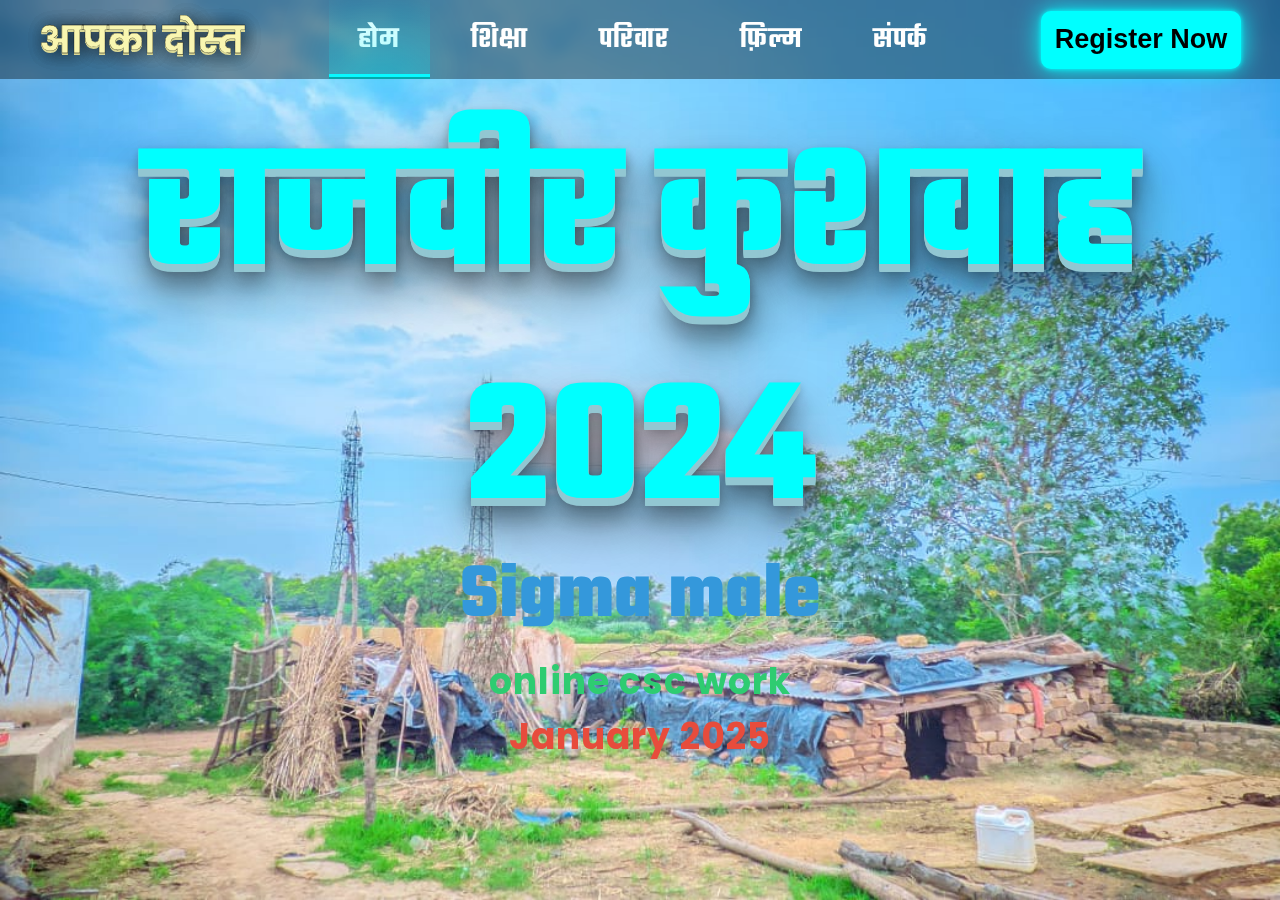
<file: index.html>
<!DOCTYPE html>
<html lang="en">


<meta http-equiv="content-type" content="text/html;charset=UTF-8" /><!-- /Added by HTTrack -->
<head>
    <meta charset="UTF-8">
    <meta name="viewport" content="width=device-width, initial-scale=1.0">
    <link rel="icon" href="imgs/raju.png" type="image/x-icon">
    <link rel="stylesheet" href="style.css">
    <link rel="stylesheet" href="flipclock.html">
    <title>राजवीर कुशवाह 2k24</title>
    <script src="../kit.fontawesome.com/bb5440d141.js" crossorigin="anonymous"></script>
</head>

<body>
    <nav id="navbar" class="nav-bar">
        <div class="logo">
            <h1 class="logo-glow">
                आपका दोस्त</h1>
            <i id="toggle1" class="fa-solid fa-bars fa-2xl"></i>
            <i id="toggle2" class="fa-solid fa-xmark fa-2xl"></i>
        </div>

        <div class="dropdown-menu">
            <a href="#home">
                <li>Home</li>
            </a>
            <a href="#about">
                <li>About</li>
            </a>
            <a href="#events">
                <li>Events</li>
            </a>
            <a href="#rules">
                <li>Rules</li>
            </a>
            <a href="#contact">
                <li>contact</li>
            </a>
            <!-- <a href="Scientica24.pdf" download="Scientica-2024.pdf">
                <li>Brochure</li>
            </a> -->
        </div>

        <ul class="nav-ul">
            <li><a href="#home">होम</a></li>
            <li><a href="#about">शिक्षा </a></li>
            <li><a href="#events">परिवार</a></li>
            <li><a href="#rules">फ़िल्म</a></li>
            <li><a href="#contact">संपर्क</a></li>
            <!-- <li><a href="Scientica24.pdf" download="Scientica-2024.pdf">Brochure</a></li> -->
            <div id="marker"></div>
            <script>
                let marker = document.querySelector('#marker');
                let item = document.querySelectorAll('nav li');

                window.onload = function () {
                    let marker = document.querySelector('#marker');
                    let homeItem = document.querySelector('li a[href="#home"]');

                    if (homeItem) {
                        marker.style.left = homeItem.offsetLeft + 'px';
                        marker.style.width = homeItem.offsetWidth + 'px';
                    }
                }

                function indicator(e) {
                    marker.style.left = e.offsetLeft + 'px';
                    marker.style.width = e.offsetWidth + 'px';
                }

                item.forEach(link => {
                    link.addEventListener('click', (e) => {
                        indicator(e.target);
                    });
                });
            </script>
        </ul>
        <div class="reg-now">
            <button onclick="redirectToRegistration()" class="neon-button" type="button">Register Now</button>
        </div>
    </nav>
    <div id="pg" class="page-group">
        <div id="home" class="home">
            <div class="home-text">
                <h1>राजवीर कुशवाह 2024</h1>
                <h3 style="color: #3498db;"><strong>Sigma male</strong></h3>
                <p style="color: #2ecc71;"><strong>online csc work</strong><br>
                <strong style="color: #e74c3c;">January 2025</strong>
                </p>
                
                <div class="reg-now">
                    <button onclick="redirectToRegistration()" class="neon-button" type="button">Register Now</button>
                </div>
            </div>
        </div>
        <div id="about" class="about">
            <div class="about-cont">

                <h1 class="neon-fire">शिक्षा</h1>
                <p>कुलहोली गाँव, सबलगढ़ तहसील, मुरैना जिला, मध्य प्रदेश राज्य, भारत में स्थित है। यह चंबल संभाग का हिस्सा है। यह जिला मुख्यालय मुरैना से 66 किलोमीटर पश्चिम की ओर स्थित है। सबलगढ़ से 10 किलोमीटर दूर है। राज्य की राजधानी भोपाल से 392 किलोमीटर दूर है।

कुलहोली का पिन कोड 476229 है और इसका डाकघर सबलगढ़ है।

कुलहोली के पास के गाँवों में उचाड (4 किलोमीटर), पहाड़ी (4 किलोमीटर), पेसन कलां (5 किलोमीटर), सेमई (5 किलोमीटर) और किशोरगढ़ (5 किलोमीटर) शामिल हैं। कुलहोली के पूर्व में कैलारस तहसील और पहाड़गढ़ तहसील, दक्षिण में विजयपुर तहसील, और पूर्व में जौरा तहसील है।

सबलगढ़, कैलारस, मुरैना और ग्वालियर कुलहोली के निकटवर्ती शहर हैं।</p>
                <br><br>
                <h1 class="neon-fire">मेरे बारे में</h1>
                <p>मेरा नाम राजवीर है।में ने अपनी शिक्षा कुल्होली से की हे,यह के स्कूल बहुत ही उच्च स्तर की शिक्षा देते हू ।एवं आप सभी के उज्वल भविष्य की कामना करता हूं।</p>
            </div>
        </div>
        <div id="events" class="events">
            <div class="box-main">
                <h1></h1>
                <div class="box-cont it">
                    <div class="box">
                        <div class="img-box">
                            <img src="imgs/evnts/ev1.jpeg">
                        </div>
                        <div class="evnt-name">
                            <p>राजवीर कुशवाह </p>
                            
                            <button onclick="displaytoggle('e1')" class="btn">अधिक जानें</button>
                        </div>
                    </div>
                    <div class="box">
                        <div class="img-box">
                            <img src="imgs/evnts/eva2.jpeg">
                        </div>
                        <div class="evnt-name">
                            <p>गजेंद्र कुशवाह</p>
                           
                            <button onclick="displaytoggle('e2')" class="btn">अधिक जानें</button>
                        </div>
                    </div>
                    
                </div>
                
               
                
            </div>
        </div>
        <!--
        <div class="std-cord">
            <div class="std-box">
                <h1>Student Conveners</h1>

                <div class="std-cont">
                    <div class="b1">
                        <div class="std">
                            <img src="/imgs/head1.png">
                            <a href="tel:+918861930329">
                                <h4>Mr. Karthik C Malsekar<br>
                                    +91 8861930329
                                </h4>
                            </a>
                        </div>
                        <div class="std">
                            
                            <a href="tel:+916361965792">
                                <h4>Ms. Swathi Naik<br>
                                    +91 6361965792
                                </h4>
                            </a>
                            <img src="/imgs/head2.png">
                        </div>
                    </div>

                    <div class="b2">
                        <div class="std">
                            <img src="/imgs/head2.png">
                            <a href="tel:+919544087237">
                                <h4>Ms. Deeptika<br>
                                    +91 9544087237
                                </h4>
                            </a>
                        </div>
                        <div class="std">  
                            <a href="tel:+917411007685">
                                <h4>Mr. V Venkatesh<br>
                                    +91 7411007685
                                </h4>
                            </a>
                            <img src="/imgs/head1.png">
                        </div>
                        <div class="std">
                            <img src="/imgs/head2.png">
                            <a href="tel:+918867143835">
                                <h4>Ms. Manasvi Kharvi<br>
                                    +91 8867143835
                                </h4>
                            </a>
                        </div>
                    </div>
                </div>
            </div>
        </div>
        -->
        <div id="rules" class="rules">
            <div class="rules-container">
                <div class="ribbon-box">
                    <div class="ribbon">
                        <h1>पसंद फिल्में</h1>
                    </div>
                </div>
                <div class="rules-grp">
                    <ul>
                        <ul>
    <li>सिंघम (Singham)</li>
    <li>धड़कन (Dhadkan)</li>
    <li>एक था टाइगर (Ek Tha Tiger)</li>
    <li>वॉर (War)</li>
    <li>बैंग बैंग (Bang Bang)</li>
    <li>हेरा फेरी (Hera Pheri)</li>
    <li>कबीर सिंह (Kabir Singh)</li>
    <li>रॉकी हैंडसम (Rocky Handsome)</li>
    <li>सूर्यवंशी (Sooryavanshi)</li>
    <li>शिवाय (Shivaay)</li>
</ul>

                    </ul>
                </div>
            </div>
        </div>
        <div id="contact" class="contact">
            <div class="box-cont">
                <div class="box1" id="box1">
                    <div class="contact-us">
                        <h1>Contact</h1>
                        <div class="address">
                            <!-- <h1>College Address</h1> -->
                            <p> <span class="cn">Rajveer kushawah</span> <br>
                                kulholi sabalgarh morena mp 476229<br>
                                </p>
                            <br>

                            <p><i class="fa-solid fa-phone fa-bounce"> </i> +91 7745946883</p>
                            <p><i class="fa-regular fa-envelope fa-bounce"> </i> rajveer75@gmail.com</p>
                        </div>
                    </div>
                    <div class="links">
                        <h1>Quick Links</h1>
                        <li><i class="fa-solid fa-arrow-right fa-xs"></i><a href="#home">होम </a></li>
                        <li><i class="fas fa-arrow-right fa-xs"></i><a href="#about">शिक्षा</a></li>
                        <li><i class="fas fa-arrow-right fa-xs"></i><a href="#events">परिवार </a></li>
                        <li><i class="fas fa-arrow-right fa-xs"></i><a href="#rules">फ़िल्म </a></li>
                        <!-- <li><i class="fas fa-arrow-right fa-xs"></i><a href="Scientica24.pdf"
                                download="Scientica-2024.html">Download Brochure</a></li> -->
                    </div>
                    <div class="map">
                        <!-- Google Maps -->
                        <iframe
                            src="https://www.google.com/maps/embed?pb=!1m18!1m12!1m3!1d382577.9311836061!2d75.43457904430326!3d26.827066321862256!2m3!1f0!2f0!3f0!3m2!1i1024!2i768!4f13.1!3m3!1m2!1s0x39716b68c4e46fe3%3A0xa0fe91c638895107!2sKulholi%2C%20Madhya%20Pradesh%20476229!5e0!3m2!1sen!2sin!4v1707029359590!5m2!1sen!2sin"
                            style=" height: 100%; width:100%; border:0;" allowfullscreen="" loading="lazy"
                            referrerpolicy="no-referrer-when-downgrade">
                        </iframe>
                    </div>
                </div>
                <div class="box2">
                    <a href="#home" class="fa-solid fa-house"></a>
                    <!-- <a href="https://www.facebook.com/canaracollegemangaluru" class="fab fa-facebook-f"></a> -->
                    <a href="https://www.instagram.com/___rajveer_01?igsh=MWxvdzU0bXR6OWlhOQ==" class="fab fa-instagram"></a>
                    <a href="" class="fab fa-linkedin"></a>
                    <a href="https://youtube.com/@rajcreation5088?si=0ctls_YZEoiDbPVH" class="fab fa-youtube"></a>
                </div>
                <footer>
                    <p>&copy;Designed and Developed by <a href="" target="_blank">Rajveer kushawah</a></p>
                    <p>यदि आप साइट पर संपर्क पेज बनाना चाहते हैं, तो आप एक संपर्क फ़ॉर्म या संपर्क जानकारी जैसे ईमेल, फोन नंबर, या सोशल मीडिया लिंक प्रदान कर सकते हैं।</p>
                </footer>
            </div>
        </div>

        <div id="e1" class="evnt-container">
            <div class="evnt-details">
                <div class="evnt-header">
                    <h1>राजवीर कुशवाह </h1>
                    <i class="fa-solid fa-xmark fa-2xl" onclick="hide()"></i>
                </div>
                <div class="evnt-body">
                    <div class="b2" id="b2">
                        <div class="img-box">
                            <img src="imgs/evnts/ev1.jpeg">
                        </div>
                        <br>
                        <h1>Bio-data</h1>
                        <br>
                        <div class="content">
                            <p class="heading">Description :</p>
                            <br>
                            <p>शिक्षा और करियर
मध्यवर्गीय लड़के की सबसे पहली जिम्मेदारी अपनी शिक्षा और करियर पर ध्यान केंद्रित करना है। उसे अपने पढ़ाई में अच्छा प्रदर्शन करने की कोशिश करनी चाहिए, ताकि वह एक मजबूत आधार बना सके और भविष्य में बेहतर करियर के अवसर प्राप्त कर सके। इसके लिए उसे नियमित रूप से पढ़ाई करनी चाहिए और अपनी क्षमताओं को विकसित करने पर ध्यान देना चाहिए।

परिवार की सहायता
परिवार के प्रति जिम्मेदारी भी महत्वपूर्ण है। लड़के को अपने माता-पिता, भाई-बहनों, और अन्य परिवार के सदस्यों की मदद करनी चाहिए। चाहे वह घर के कामों में हाथ बटाना हो या भावनात्मक समर्थन प्रदान करना, परिवार की मदद करना एक महत्वपूर्ण जिम्मेदारी है।

आर्थिक जिम्मेदारी
आर्थिक मामलों में भी जिम्मेदारी निभाना जरूरी है। लड़के को अपने खर्चों पर नियंत्रण रखना चाहिए, पैसे की बचत करनी चाहिए और परिवार की आर्थिक स्थिति में योगदान देना चाहिए। इसके अलावा, उसे अपने वित्तीय लक्ष्यों को समझना और उनकी ओर काम करना चाहिए।</p>
                            <br>
                            <p class="heading">hobby
                            </p>
                            <br>
                            <p>
                                मुझे क्रिकेट पसंद है, नई फिल्में देखना अच्छा लगता है और "राउंड टू हेल" भी दिलचस्प लगता है।<br>
                            </p>
                            <br>
                            <hr>
                           <h3 class="heads"></h3>
                            <hr>
                        </div>
                        <div class="evnt-heads">
                            
                            </div>
                        </div>
                    </div>
                </div>
                <div class="evnt-footer">
                    <h2>March 11 - 12, 2024</h2>
                </div>
            </div>
        </div>
        <div id="e2" class="evnt-container">
            <div class="evnt-details">
                <div class="evnt-header">
                    <h1>Berners Blueprint</h1>
                    <i class="fa-solid fa-xmark fa-2xl" onclick="hide()"></i>
                </div>
                <div class="evnt-body">
                    <div class="b2" id="b2">
                        <div class="img-box">
                            <img src="imgs/evnts/eva2.jpeg">
                        </div>
                        <br>
                        <h1>Bio-Data</h1>
                        <br>
                        <div class="content">
                            <p class="heading">Description :</p>
                            <br>
                            <p>मेरे बड़े भाई जीवन में मेरे सबसे बड़े समर्थक रहे हैं। उन्होंने हमेशा मुझे करियर पर ध्यान केंद्रित करने और अपने लक्ष्यों की ओर बढ़ने के लिए प्रेरित किया है। जब भी मैं किसी कठिनाई या चुनौती का सामना करता हूं, वे मेरे साथ खड़े रहते हैं और मुझे सही दिशा में मार्गदर्शन देते हैं। उनकी सलाह और समर्थन ने मुझे आत्मविश्वास से अपने सपनों को पूरा करने की ताकत दी है। उनके स्नेह और देखभाल ने मुझे हर परिस्थिति में बेहतर बनने के लिए प्रेरित किया है, और मैं उनकी इस अटूट मदद के लिए हमेशा आभारी रहूंगा।</p>
                            <br>
                            <p class="heading">Hobby :
                            </p>
                            <br>
                            <p>1.game chalana <br>
                               
                            </p>
                            <br>
                            <hr>
                         
                            <hr>
                        </div>
                        
                    </div>
                </div>
               
            </div>
        </div>
        <div id="e3" class="evnt-container">
            <div class="evnt-details">
                <div class="evnt-header">
                    <h1>Kalam's Vision</h1>
                    <i class="fa-solid fa-xmark fa-2xl" onclick="hide()"></i>
                </div>
                <div class="evnt-body">
                    <div class="b2" id="b2">
                        <div class="img-box">
                            <img src="imgs/evnts/ev3.jpg">
                        </div>
                        <br>
                       <!--  <h1>IT Manager Event</h1>
                        <br>
                        <div class="content">
                            <p class="heading">Description :</p>
                            <br>
                            <p>Dr. Kalam's extraordinary foresight and ability to construct nations serve as a shining
                                example for ambitious managers. Do you have the drive, determination, and vision to
                                become the Best IT Manager?</p>
                            <br>
                            <p class="heading">General Rules :
                            </p>
                            <br>
                            <p>1. One participant per team. <br>
                                2. It is a compulsory event. <br>
                            </p>
                            <br>
                            <hr>
                            <h3 class="heads">Event Heads</h3>
                            <hr>
                        </div>
                        <div class="evnt-heads">
                            <div class="b1" id="b1">
                                <img src="imgs/Evnt_heads/ITM_2.jpg">
                                <a href="tel:+918073935847">
                                    <h4>Shreya<br>
                                        +91 8073935847
                                    </h4>
                                </a>
                            </div>
                            <div class="b3" id="b3">
                                <img src="imgs/Evnt_heads/ITM_1.jpg">
                                <a href="tel:+917899495098">
                                    <h4>Sushmitha<br>
                                        +91 7899495098
                                    </h4>
                                </a>
                            </div>
                        </div>
                    </div>
                </div>
                <div class="evnt-footer">
                    <h2>March 11 - 12, 2024</h2>
                </div>
            </div>
        </div>
        <div id="e4" class="evnt-container">
            <div class="evnt-details">
                <div class="evnt-header">
                    <h1>Scout-It-Out</h1>
                    <i class="fa-solid fa-xmark fa-2xl" onclick="hide()"></i>
                </div>
                <div class="evnt-body">
                    <div class="b2" id="b2">
                        <div class="img-box">
                            <img src="imgs/evnts/ev4.jpg">
                        </div>
                        <br>
                        <h1>Gaming Event</h1>
                        <br>
                        <div class="content">
                            <p class="heading">Description :</p>
                            <br>
                            <p>Dive into a gaming adventure! Compete, strategize, and emerge
                                victorious. Join us now!
                            </p>
                            <br>
                            <p class="heading">General Rules :
                            </p>
                            <br>
                            <p>1. One participant per team. <br>
                                2. BGMI Classic Match. <br>
                            </p>
                            <br>
                            <hr>
                            <h3 class="heads">Event Heads</h3>
                            <hr>
                        </div>
                        <div class="evnt-heads">
                            <div class="b1" id="b1">
                                <img src="imgs/head1.png">
                                <a href="tel:+919740832951">
                                    <h4>Chinthan Rai K<br>
                                        +91 9740832951
                                    </h4>
                                </a>
                            </div>
                            <div class="b3" id="b3">
                                <img src="imgs/head2.png">
                                <a href="tel:+919110462084">
                                    <h4>Anish Devadiga<br>
                                        +91 9110462084
                                    </h4>
                                </a>
                            </div>
                        </div>
                    </div>
                </div>
                <div class="evnt-footer">
                    <h2>March 11 - 12, 2024</h2>
                </div>
            </div>
        </div>
        <div id="e5" class="evnt-container">
            <div class="evnt-details">
                <div class="evnt-header">
                    <h1>Leibovitz Hitz</h1>
                    <i class="fa-solid fa-xmark fa-2xl" onclick="hide()"></i>
                </div>
                <div class="evnt-body">
                    <div class="b2" id="b2">
                        <div class="img-box">
                            <img src="imgs/evnts/ev5.jpg">
                        </div>
                        <br>
                        <h1>Photography Event</h1>
                        <br>
                        <div class="content">
                            <p class="heading">Description :</p>
                            <br>
                            <p>Step into the captivating world of Annie Leibovitz's lens, where every frame tells a
                                story, every subject reveals a deeper truth, and every moment is frozen in timeless
                                allure.</p>
                            <br>
                            <p class="heading">General Rules :
                            </p>
                            <br>
                            <p>1. One participant per team. <br>
                                2. Participants must bring their own laptop, editing softwares, recording equipments and
                                accessories. <br>
                                3. Drones are not allowed.
                            </p>
                            <br>
                            <hr>
                            <h3 class="heads">Event Heads</h3>
                            <hr>
                        </div>
                        <div class="evnt-heads">
                            <div class="b1" id="b1">
                                <img src="imgs/Evnt_heads/PV_1.jpg">
                                <a href="tel:+919895018424">
                                    <h4>Vikyath U<br>
                                        +91 9895018424
                                    </h4>
                                </a>
                            </div>
                            <div class="b3" id="b3">
                                <img src="imgs/Evnt_heads/PV_2.jpg">
                                <a href="tel:+918197654111">
                                    <h4>Thejashree P<br>
                                        +91 8197654111
                                    </h4>
                                </a>
                            </div>
                        </div>
                    </div>
                </div>
                <div class="evnt-footer">
                    <h2>March 11 - 12, 2024</h2>
                </div>
            </div>
        </div>
        <div id="e6" class="evnt-container">
            <div class="evnt-details">
                <div class="evnt-header">
                    <h1>Newton's Novel</h1>
                    <i class="fa-solid fa-xmark fa-2xl" onclick="hide()"></i>
                </div>
                <div class="evnt-body">
                    <div class="b2" id="b2">
                        <div class="img-box">
                            <img src="imgs/evnts/ev6.jpg">
                        </div>
                        <br>
                        <h1>Physics Event</h1>
                        <br>
                        <div class="content">
                            <p class="heading">Description :</p>
                            <br>
                            <p>Welcome to Newton's Novel Event, where we explore the wonders of science, technology and
                                creativity. Join us to push the boundaries of physics and unleash your creativity in a
                                simple and extraordinary journey.</p>
                            <br>
                            <p class="heading">General Rules :
                            </p>
                            <br>
                            <p>1. Two participants per team. <br>
                                2. Participants should have theoretical and practical knowledge of Physics. <br>
                            </p>
                            <br>
                            <hr>
                            <h3 class="heads">Event Heads</h3>
                            <hr>
                        </div>
                        <div class="evnt-heads">
                            <div class="b1" id="b1">
                                <img src="imgs/Evnt_heads/PHY_1.jpg">
                                <a href="tel:+918296564200">
                                    <h4>Kalpesh<br>
                                        +91 8296564200
                                    </h4>
                                </a>
                            </div>
                            <div class="b3" id="b3">
                                <img src="imgs/Evnt_heads/PHY_2.jpg">
                                <a href="tel:+918123871748">
                                    <h4>Shravya<br>
                                        +91 8123871748
                                    </h4>
                                </a>
                            </div>
                        </div>
                    </div>
                </div>
                <div class="evnt-footer">
                    <h2>March 11 - 12, 2024</h2>
                </div>
            </div>
        </div>
        <div id="e7" class="evnt-container">
            <div class="evnt-details">
                <div class="evnt-header">
                    <h1>Huygen's Collision</h1>
                    <i class="fa-solid fa-xmark fa-2xl" onclick="hide()"></i>
                </div>
                <div class="evnt-body">
                    <div class="b2" id="b2">
                        <div class="img-box">
                            <img src="imgs/evnts/ev7.jpg">
                        </div>
                        <br>
                        <h1>Chemistry Event</h1>
                        <br>
                        <div class="content">
                            <p class="heading">Description :</p>
                            <br>
                            <p>Chemistry enthusiasts, join our exciting event! Experience dynamic reactions in a
                                strategic board game-like setting, where elements align playfully. Don't miss out!</p>
                            <br>
                            <p class="heading">General Rules :
                            </p>
                            <br>
                            <p>1. Two participants per team. <br>
                                2. Participants should have theoretical and practical knowledge of Chemistry.</p>
                            <br>
                            <hr>
                            <h3 class="heads">Event Heads</h3>
                            <hr>
                        </div>
                        <div class="evnt-heads">
                            <div class="b1" id="b1">
                                <img src="imgs/Evnt_heads/CHEM_1.jpg">
                                <a href="tel:+916363501971">
                                    <h4>Kshama Kunder<br>
                                        +91 6363501971
                                    </h4>
                                </a>
                            </div>
                            <div class="b3" id="b3">
                                <img src="imgs/Evnt_heads/CHEM_2.jpg">
                                <a href="tel:+917736049319">
                                    <h4>Vishmitha<br>
                                        +91 7736049319
                                    </h4>
                                </a>
                            </div>
                        </div>
                    </div>
                </div>
                <div class="evnt-footer">
                    <h2>March 11 - 12, 2024</h2>
                </div>
            </div>
        </div>
        <div id="e8" class="evnt-container">
            <div class="evnt-details">
                <div class="evnt-header">
                    <h1>Xenarc</h1>
                    <i class="fa-solid fa-xmark fa-2xl" onclick="hide()"></i>
                </div>
                <div class="evnt-body">
                    <div class="b2" id="b2">
                        <div class="img-box">
                            <img src="imgs/evnts/ev8.jpg">
                        </div>
                        <br>
                        <h1>Mathematics Event</h1>
                        <br>
                        <div class="content">
                            <p class="heading">Description :</p>
                            <br>
                            <p>Embark on a fascinating journey through the history of math, from Euclidean geometry to
                                calculus and modern algebra, Immerse yourself in the evolving story of mathematical
                                discovery.</p>
                            <br>
                            <p class="heading">General Rules :
                            </p>
                            <br>
                            <p>1. Two participants per team <br>
                                2. Participants must bring their own scientific calculators. <br>
                                3. Participants should have theoretical and practical knowledge of Mathematics.</p>
                            <br>
                            <hr>
                            <h3 class="heads">Event Heads</h3>
                            <hr>
                        </div>
                        <div class="evnt-heads">
                            <div class="b1" id="b1">
                                <img src="imgs/Evnt_heads/MATH_1.jpg">
                                <a href="tel:+918431449487">
                                    <h4>K Narasimha Puranik<br>
                                        +91 8431449487
                                    </h4>
                                </a>
                            </div>
                            <div class="b3" id="b3">
                                <img src="imgs/Evnt_heads/MATH_2.jpg">
                                <a href="tel:+919844818599">
                                    <h4>Meghana<br>
                                        +91 9844818599
                                    </h4>
                                </a>
                            </div>
                        </div>
                    </div>
                </div>
                <div class="evnt-footer">
                    <h2>March 11 - 12, 2024</h2>
                </div>
            </div>
        </div>
        <div id="e9" class="evnt-container">
            <div class="evnt-details">
                <div class="evnt-header">
                    <h1>Vries Resilience</h1>
                    <i class="fa-solid fa-xmark fa-2xl" onclick="hide()"></i>
                </div>
                <div class="evnt-body">
                    <div class="b2" id="b2">
                        <div class="img-box">
                            <img src="imgs/evnts/ev9.jpg">
                        </div>
                        <br>
                        <h1>Biology Event</h1>
                        <br>
                        <div class="content">
                            <p class="heading">Description :</p>
                            <br>
                            <p>Discover the joy of the bio-world at "Vries Resilience". Unlock the mysteries of flora and
                                fauna using knowledge and creativity. Join us, where curiosity meets amusement in
                                decoding ancient lore puzzles.
                            </p>
                            <br>
                            <p class="heading">General Rules :
                            </p>
                            <br>
                            <p>1. Two participant per team <br>
                                2. Open to all students of any Life Science background.</p>
                            <br>
                            <hr>
                            <h3 class="heads">Event Heads</h3>
                            <hr>
                        </div>
                        <div class="evnt-heads">
                            <div class="b1" id="b1">
                                <img src="imgs/Evnt_heads/VR_1.jpg">
                                <a href="tel:+919731295457">
                                    <h4>Soumya<br>
                                        +91 9731295457
                                    </h4>
                                </a>
                            </div>
                            <div class="b3" id="b3">
                                <img src="imgs/Evnt_heads/VR_2.jpg">
                                <a href="tel:+919019958031">
                                    <h4>Ananya<br>
                                        +91 9019958031
                                    </h4>
                                </a>
                            </div>
                        </div>
                    </div>
                </div>
                <div class="evnt-footer">
                    <h2>March 11 - 12, 2024</h2>
                </div>
            </div>
        </div>
        <div id="e10" class="evnt-container">
            <div class="evnt-details">
                <div class="evnt-header">
                    <h1>Da Vinci's Dazzle</h1>
                    <i class="fa-solid fa-xmark fa-2xl" onclick="hide()"></i>
                </div>
                <div class="evnt-body">
                    <div class="b2" id="b2">
                        <div class="img-box">
                            <img src="imgs/evnts/ev10.jpg">
                        </div>
                        <br>
                        <h1>Variety Event</h1>
                        <br>
                        <div class="content">
                            <p class="heading">Description :</p>
                            <br>
                            <p>Experience the ultimate fusion of science and entertainment at Da Vinci's Dazzle! Join us
                                for a fun-filled celebration where intellect meets excitement, featuring laughter,
                                competitions and captivating activities.
                                Don't miss the chance to enjoy learning in a festive atmosphere!
                            </p>
                            <br>
                            <p class="heading">General Rules :
                            </p>
                            <br>
                            <p>1. Two participant per team. <br>
                                2. Students must have basic knowledge in Science, Arts and Culture.</p>
                            <br>
                            <hr>
                            <h3 class="heads">Event Heads</h3>
                            <hr>
                        </div>
                        <div class="evnt-heads">
                            <div class="b1" id="b1">
                                <img src="imgs/Evnt_heads/DD_1.jpg">
                                <a href="tel:+918606894577">
                                    <h4>Krithika Shetty<br>
                                        +91 8606894577
                                    </h4>
                                </a>
                            </div>
                            <div class="b3" id="b3">
                                <img src="imgs/Evnt_heads/DD_2.jpg">
                                <a href="tel:+918618134750">
                                    <h4>Disha Kulal<br>
                                        +91 8618134750
                                    </h4>
                                </a>
                            </div>
                        </div> -->
                    </div>
                </div>
                <div class="evnt-footer">
                    <h2>March 11 - 12, 2024</h2>
                </div>
            </div>
        </div>
    </div>
    <script type="text/javascript" src="vanilla-tilt.js"></script>
    <script>
        if (window.innerWidth > 600) {
            VanillaTilt.init(document.querySelectorAll(".box"), {
                max: 20,
                speed: 400
            });

            VanillaTilt.init(document.querySelectorAll(".std"), {
                max: 10,
                speed: 400
            });

            VanillaTilt.init(document.querySelectorAll(".home-text"), {
                max: 10,
                speed: 100
            });
        }
    </script>
    <script src="script.js"></script>
</body>


<!-- Mirrored from scientica24.netlify.app/ by HTTrack Website Copier/3.x [XR&CO'2014], Sun, 04 Aug 2024 06:05:14 GMT -->
</html>
</file>
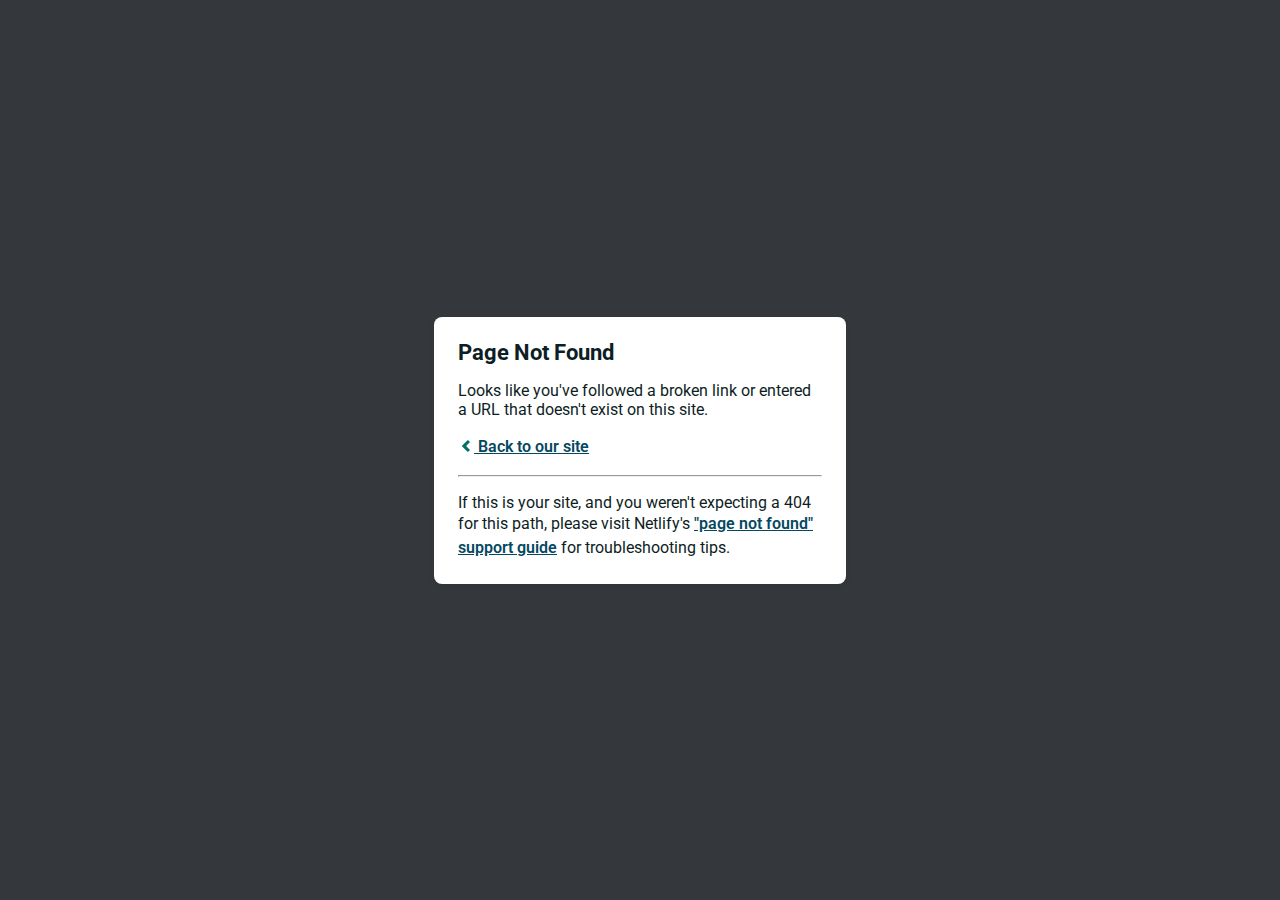
<file: flipclock.html>
<!DOCTYPE html>
<html>
  <head>
    <meta charset="utf-8">
    <meta name="viewport" content="width=device-width, initial-scale=1.0, maximum-scale=1.0, user-scalable=no">

    <title>Page Not Found</title>
    <link href='https://fonts.googleapis.com/css?family=Roboto:400,700&subset=latin,latin-ext' rel='stylesheet' type='text/css'>
    <style>
    body {
      font-family: -apple-system, BlinkMacSystemFont, "Segoe UI", Roboto, Helvetica, Arial, sans-serif, "Apple Color Emoji", "Segoe UI Emoji", "Segoe UI Symbol";
      background: rgb(52, 56, 60);
      color: white;
      overflow: hidden;
      margin: 0;
      padding: 0;
    }

    h1 {
      margin: 0;
      font-size: 22px;
      line-height: 24px;
    }

    .main {
      position: relative;
      display: flex;
      flex-direction: column;
      align-items: center;
      justify-content: center;
      height: 100vh;
      width: 100vw;
    }

    .card {
      position: relative;
      display: flex;
      flex-direction: column;
      width: 75%;
      max-width: 364px;
      padding: 24px;
      background: white;
      color: rgb(14, 30, 37);
      border-radius: 8px;
      box-shadow: 0 2px 4px 0 rgba(14, 30, 37, .16);
    }

    a {
      margin: 0;
      font-weight: 600;
      line-height: 24px;
      color: #054861;
    }

    a svg {
      position: relative;
      top: 2px;
    }

    a:hover,
    a:focus {
      text-decoration: none;
    }

    a:hover svg path{
      fill: #007067;
    }

    p:last-of-type {
      margin-bottom: 0;
    }

    </style>
  </head>
  <body>
    <div class="main">
      <div class="card">
        <div class="header">
          <h1>Page Not Found</h1>
        </div>
        <div class="body">
          <p>Looks like you've followed a broken link or entered a URL that doesn't exist on this site.</p>
          <p>
            <a id="back-link" href="/">
              <svg xmlns="http://www.w3.org/2000/svg" width="16" height="16" viewBox="0 0 16 16">
                <path fill="#007067" d="M11.9998836,4.09370803 L8.55809517,7.43294953 C8.23531459,7.74611298 8.23531459,8.25388736 8.55809517,8.56693769 L12,11.9062921 L9.84187871,14 L4.24208544,8.56693751 C3.91930485,8.25388719 3.91930485,7.74611281 4.24208544,7.43294936 L9.84199531,2 L11.9998836,4.09370803 Z"/>
              </svg>
              Back to our site
             </a>
          </p>
          <hr><p>If this is your site, and you weren't expecting a 404 for this path, please visit Netlify's <a href="https://answers.netlify.com/t/support-guide-i-ve-deployed-my-site-but-i-still-see-page-not-found/125?utm_source=404page&utm_campaign=community_tracking">"page not found" support guide</a> for troubleshooting tips.
          </p>
        </div>
      </div>
    </div>
    <script>
      (function() {
        if (document.referrer && document.location.host && document.referrer.match(new RegExp("^https?://" + document.location.host))) {
          document.getElementById("back-link").setAttribute("href", document.referrer);
        }
      })();
    </script>
  </body>
</html>
</file>
<file: style.css>
@import url('https://fonts.googleapis.com/css2?family=Teko:wght@300;400;500;600;700&amp;display=swap');
@import url('https://fonts.googleapis.com/css2?family=Poppins:ital,wght@0,100;0,200;0,300;0,400;0,500;0,600;0,700;0,800;0,900;1,100;1,200;1,300;1,400;1,500;1,600;1,700;1,800;1,900&amp;display=swap');
@import url('https://fonts.googleapis.com/css2?family=Quicksand:wght@300;400;500;600;700&amp;display=swap');

:root {
    --neon-blue: #00ccff;
    --neon-pink: #ff0099;
    --neon-green: #00ff00;
    --neon-purple: #cc00ff;
    --neon-yellow: #ffff00;
    --neon-orange: #ff9900;
    --neon-red: #ff0000;
    --neon-turquoise: #00ffcc;
    --neon-violet: #9900cc;
    --neon-teal: #00ff99;
}

* {
    margin: 0;
    padding: 0;
    box-sizing: border-box;
    scroll-behavior: smooth;
}

html,
body {
    height: 100%;
    width: 100%;
    font-family: 'Teko', 'Oswald', sans-serif;
    overflow: hidden;
    background-color: #0c192c;
}

::-webkit-scrollbar {
    display: none;
}

/* Nav Bar */

.nav-bar {
    display: flex;
    align-items: center;
    position: fixed;
    top: 0;
    left: 0;
    width: 100%;
    justify-content: space-around;
    background-color: #00000060;
    backdrop-filter: blur(6px);
    height: 8.8vh;
    z-index: 999;
    cursor: pointer;
}

.nav-bar .logo h1 {
    display: flex;
    align-items: center;
    justify-content: center;
    font-size: 4.2vh;
    text-transform: uppercase;
    -webkit-text-stroke: .3px #000;

    text-shadow:
        0 .2px 0 #dad896,
        0 .4px 0 #dad896,
        0 .6px 0 #dad896,
        0 .8px 0 #dad896,
        0 1px 0 #dad896,
        0 1.2px 0 #dad896,
        0 1.4px 0 #dad896,
        0 1.6px 0 #dad896,
        1px 2px 20px rgba(16, 16, 16, 0.3),
        1px 2px 20px rgba(16, 16, 16, 0.3),
        1px 2px 20px rgba(16, 16, 16, 0.3),
        1px 2px 20px rgba(16, 16, 16, 0.3);
}

.nav-bar .logo i {
    display: none;
}

.logo-glow {
    font-family: "Poppins", sans-serif;
    color: #f9f6b0;
    text-align: center;
    transition: .2s ease-in-out;
}

@keyframes glow2 {
    from {
        text-shadow: 0 0 2px #fff, 0 0 5px #fff, 0 0 7px #00e6e6, 0 0 10px #00e6e6, 0 0 15px #00e6e6, 0 0 20px #00e6e6, 0 0 25px #00e6e6;
    }

    to {
        text-shadow: 0 0 4px #fff, 0 0 10px #57ffff, 0 0 20px #57ffff, 0 0 15px #57ffff, 0 0 20px #57ffff, 0 0 25px #57ffff, 0 0 30px #57ffff;
    }
}

.nav-bar .logo h1:hover {
    transform: scale(1.1);
    
}

#marker {
    position: absolute;
    bottom: 0;
    height: 120%;
    width: 6.2rem;
    border-bottom: 5px ridge #08f9ff;
    background: linear-gradient(0deg, #08f9ff33, transparent);
    transition: .7s;
    pointer-events: none;
    filter: drop-shadow(0 5px 25px #08f9ff);
}

.nav-bar .nav-ul {
    width: 50%;
    list-style: none;
    display: flex;
    justify-content: space-around;
    align-items: center;
}

.nav-ul li {
    transition: .2s ease-in-out;
}

.nav-ul li a {
    font-size: 3.3vh;
    font-weight: 600;
    text-decoration: none;
    color: #fff;
    text-transform: uppercase;
    letter-spacing: 1px;
    padding: 3.3vh;
    transition: .2s ease-in-out;
}

.nav-ul li:hover a {
    color: var(--neon-orange);
}

.nav-ul li:hover {
    border-radius: 30px;
}

.reg-now button {
    background-color: cyan;
    padding: 1.5vh;
    border: none;
    font-size: 3vh;
    font-weight: 600;
    border-radius: 10px;
    box-shadow: 0 0 5px cyan, 0 0 25px cyan;
    transition: .7s;
    cursor: pointer;
}

.reg-now button:hover {
    box-shadow:
        0 0 15px cyan,
        0 0 15px cyan,
        0 0 15px #ed69ab,
        0 0 15px cyan,
        0 0 15px #ed69ab;
}

.dropdown-menu {
    position: absolute;
    top: 8.7vh;
    width: 100%;
    height: 35vh;
    background-color: #00000088;
    backdrop-filter: blur(6px);
    border-bottom-right-radius: 15px;
    border-bottom-left-radius: 15px;
    transition: height 0.2s cubic-bezier(0.075, 0.885, 0.32, 1.275);
}

.dropdown-menu li {
    padding: 0.3rem;
    display: flex;
    align-items: center;
    justify-content: center;
}

.dropdown-menu li :nth-last-child(2) {
    border-bottom: none;
}

.dropdown-menu a {
    text-decoration: none;
    cursor: default;
}

.dropdown-menu a li {
    font-size: 3vh;
    letter-spacing: 3px;
    font-weight: 600;
    text-decoration: none;
    color: #fff;
    text-transform: uppercase;
    letter-spacing: 1px;
    transition: .2s ease-in-out;
}

.dropdown-menu li:hover {
    color: var(--neon-orange);
}

.dropdown-menu {
    display: none;
}

/* Page Group */

.page-group {
    height: 100vh;
    width: 100%;
    overflow-y: scroll;
    align-items: center;
    justify-content: center;
    z-index: 5;

    background-image: url(imgs/rajju.png);
    background-position: center;
    background-repeat: no-repeat;
    background-size: 100% 100%;
    object-fit: cover;
}

.home,
.about,
.events,
.rules {
    display: flex;
    align-items: center;
    justify-content: center;
    box-sizing: border-box;
    height: 100%;
    z-index: 20;
}


.events {
    height: fit-content;
}

.about,
.events,
.rules,
.std-cord {
    padding-top: 7.7vh;
}

.home .home-text {
    display: flex;
    flex-wrap: wrap;
    flex-direction: column;
    justify-content: center;
    align-items: center;
    z-index: 10;
    width: 100%;
    height: 100%;
    transform-style: preserve-3d;
    cursor: default;
}

.home .home-text h1 {
    font-size: 20vh;
    line-height: 1.3;
    font-weight: bold;
    color: cyan;
    text-align: center;
    text-transform: uppercase;
    margin: -2rem 0 -2rem 0;

    text-shadow:
        0 1px 0 #92c7d2,
        0 2px 0 #92c7d2,
        0 3px 0 #92c7d2,
        0 4px 0 #92c7d2,
        0 5px 0 #92c7d2,
        0 6px 0 #92c7d2,
        0 7px 0 #92c7d2,
        0 8px 0 #92c7d2,
        1px 5px 10px rgba(16, 16, 16, 0.3),
        1px 20px 20px rgba(16, 16, 16, 0.3),
        1px 25px 40px rgba(16, 16, 16, 0.3),
        1px 30px 80px rgba(16, 16, 16, 0.3);
}

.home .home-text h3 {
    color: var(--neon-yellow);
    font-size: 8.8vh;
    font-weight: 400;
    transition: .2s ease-in-out;
}

.home .home-text p {
    font-family: "Poppins", sans-serif;
    color: black;
    font-size: 4vh;
    letter-spacing: 1px;
    text-align: center;
}

.home .reg-now {
    display: none;
}

/* About */

.about {
    flex-direction: column;
    align-items: center;
    justify-content: center;
    background-color: transparent;
}

.about-cont {
    display: flex;
    flex-direction: column;
    background-color: transparent;
    backdrop-filter: blur(6px);
    justify-content: center;
    align-items: center;
    width: 90%;
    height: 90%;
    border: 4px ridge #00ff00;
    border-radius: 10px;
    z-index: 20;
    transform-style: preserve-3d;
    line-height: 4vh;
    text-shadow: 2px 2px 4px rgba(255, 251, 251, 0.217);

    background-color: #17171773;
    width: 92%;
    padding: 2vh 4vh 2vh 4vh;

    /* background-image: url(imgs/bg6.jpeg);
    background-position: center;
    background-repeat: no-repeat;
    background-size: 100% 100%; */
}

.about-cont::before {
    content: "";
    position: absolute;
    inset: 0px;
    background: conic-gradient(from 90deg at 40% -25%, #ffd700, #f79d03, #ee6907, #e6390a, #de0d0d, #d61039, #cf1261, #c71585, #cf1261, #d61039, #de0d0d, #ee6907, #f79d03, #ffd700, #ffd700, #ffd700);
    filter: blur(10px);
    transform: translate3d(0px, 0px, -1px);
    clip-path: polygon(-100vmax -100vmax, 100vmax -100vmax, 100vmax 100vmax, -100vmax 100vmax, -100vmax -100vmax, 0 0, 0 100%, 100% 100%, 100% 0, 0 0);
    pointer-events: none;
    display: none;
}

.about-cont h1 {
    color: var(--neon-teal);
    font-size: 8.88vh;
    text-align: center;
    font-weight: 900;
    text-transform: uppercase;
    color: #00eeff;
    line-height: 8vh;
    margin-bottom: 1.5vh;
}

.about-cont p {
    font-family: 'Quicksand', sans-serif;
    color: #ffffff;
    font-size: 2.8vh;
    font-weight: 600;
    text-align: justify;
    word-spacing: 1.9px;
    letter-spacing: .7px;
    text-align: justify;
}

/* Events */

.events {
    background-color: transparent;
    align-items: start;
}

.events .box-main {
    display: inherit;
    flex-direction: column;
    background-color: transparent;
    backdrop-filter: blur(2px);
    align-items: center;
    border-radius: 10px;
    width: 92%;
    height: 90%;
    padding: 0rem 2rem 0 2rem;
    z-index: 1;
}

.events .box-main h1 {
    color: #FF4655;
    z-index: -1;
    font-size: 11.5vh;
    font-weight: 900;
    text-transform: uppercase;
    animation: glow2 1s ease-in-out infinite alternate;
}

.events .box-main .box-cont {
    display: flex;
    flex-wrap: wrap;
    align-items: center;
    justify-content: space-around;
    padding-bottom: 8vh;
    width: 100%;
    height: 100%;
}

.events .box-main .box-cont .box {
    margin-top: 2vh;
    border-radius: 10px;
    border: 4px ridge cyan;
    background-color: #1a1a1a;
    display: flex;
    flex-direction: column;
    align-items: center;
    justify-content: center;
    width: 38vh;
    height: 45vh;
    transform-style: preserve-3d;

    
}

.it .box{
    background-image: url(imgs/bg1.jpg);
    object-fit: cover;
    background-position: center;
    background-repeat: no-repeat;
    background-size: 100% 100%;
}

.sc .box{
    background-image: url(imgs/bg2.jpg);
    object-fit: cover;
    background-position: center;
    background-repeat: no-repeat;
    background-size: 100% 100%;
}

.box::before {
    content: "";
    position: absolute;
    inset: -2px;
    background: conic-gradient(from 90deg at 50% 50%, #ffd700, #f79d03, #ee6907, #e6390a, #de0d0d, #d61039, #cf1261, #c71585, #cf1261, #d61039, #de0d0d, #ee6907, #f79d03, #ffd700, #ffd700, #ffd700);
    filter: blur(10px);
    transform: translate3d(0px, 0px, -1px);
    clip-path: polygon(-100vmax -100vmax, 100vmax -100vmax, 100vmax 100vmax, -100vmax 100vmax, -100vmax -100vmax, 0 0, 0 100%, 100% 100%, 100% 0, 0 0);
    pointer-events: none;
}

.box .img-box {
    background-color: #171717;
    border-radius: 100%;
    margin-top: -12vh;
    height: 15vh;
    width: 15vh;
    display: flex;
    align-items: center;
    justify-content: center;
    border: #fff solid 7px;
}

.box .img-box img {
    border-radius: 100%;
    height: 14vh;
    width: 14vh;
    object-fit: fill;
}

.box .evnt-name {
    display: flex;
    flex-direction: column;
    justify-content: center;
    align-items: center;
    padding-top: 2vh;
    letter-spacing: .5px;
    line-height: 4.5vh;
}

.box p {
    color: #fff;
    font-size: 4vh;
}

.box .btn {
    color: #fff;
    margin-bottom: -9vh;
    margin-top: 4vh;
    background-color: var(--neon-pink);
    height: 6vh;
    width: 20vh;
    border-radius: 10px;
    border: 3px ridge #fff;
    text-transform: uppercase;
    font-weight: 600;
    cursor: pointer;
    outline: none !important;
    -webkit-tap-highlight-color: transparent;
}

.sc .btn{
    background-color: #fb9f0c;
}

/* Rules */

.rules-container {
    display: flex;
    flex-direction: column;
    align-items: center;
    width: 80%;
    height: 94%;
    z-index: 1;
}

.ribbon-box {
    display: flex;
    justify-content: center;
    align-items: center;
    width: 100%;
    height: fit-content;
}

.ribbon {
    --s: 5vh;
    /* ribbon size */
    --d: 1.7vh;
    /* depth */
    --c: 1.7vh;
    /* cutout part */

    padding: 0 calc(var(--s) + 40vh) var(--d);
    background:
        conic-gradient(at left var(--s) bottom var(--d),
            #0000 25%, #0008 0 37.5%, #0004 0) 0 /50% 100% no-repeat,
        conic-gradient(at right var(--s) bottom var(--d),
            #0004 62.5%, #0008 0 75%, #0000 0) 100%/50% 100% no-repeat;
    clip-path: polygon(0 var(--d), var(--s) var(--d), var(--s) 0, calc(100% - var(--s)) 0, calc(100% - var(--s)) var(--d), 100% var(--d), calc(100% - var(--c)) calc(50% + var(--d)/2), 100% 100%, calc(100% - var(--s) - var(--d)) 100%, calc(100% - var(--s) - var(--d)) calc(100% - var(--d)), calc(var(--s) + var(--d)) calc(100% - var(--d)), calc(var(--s) + var(--d)) 100%, 0 100%, var(--c) calc(50% + var(--d)/2));
    background-color: #CC333F;
    color: #fff;
}

.ribbon h1 {
    font-size: 5.2vh;
}

.rules-grp {
    font-family: 'Quicksand', sans-serif;
    font-weight: 500;
    width: 75%;
    padding: 2.20vh 2.22vh 2.22vh 6.66vh;
    margin-top: -1.7vh;
    color: #fff;
    font-size: 2.66vh;
    line-height: 4.2vh;
    word-spacing: .27vh;
    letter-spacing: .4px;
    border: 4px ridge var(--neon-orange);
    border-bottom-left-radius: 10px;
    border-bottom-right-radius: 10px;
    background-color: transparent;
    backdrop-filter: blur(10px);
    border-top: none;
}

.rules-grp::before {
    content: "";
    position: absolute;
    inset: 0px;
    background: conic-gradient(from 90deg at 40% -25%, #ffd700, #f79d03, #ee6907, #e6390a, #de0d0d, #d61039, #cf1261, #c71585, #cf1261, #d61039, #de0d0d, #ee6907, #f79d03, #ffd700, #ffd700, #ffd700);
    filter: blur(10px);
    transform: translate3d(0px, 0px, -1px);
    clip-path: polygon(-100vmax -100vmax, 100vmax -100vmax, 100vmax 100vmax, -100vmax 100vmax, -100vmax -100vmax, 0 0, 0 100%, 100% 100%, 100% 0, 0 0);
    pointer-events: none;
}

.rules-grp ul {
    list-style: decimal;
}

/* Contact */

.contact h1 {
    font-size: 5.6vh;
}

.contact {
    display: flex;
    flex-direction: column;
    align-items: center;
    justify-content: center;
    box-sizing: border-box;
    width: 100%;
    height: 60%;
    background-color: #000;
    color: #fff;
    font-family: 'Quicksand', sans-serif;
    margin-top: 11.2vh;
}

.contact .box-cont {
    display: flex;
    flex-direction: column;
    flex-wrap: wrap;
    align-items: center;
    justify-content: center;
    box-sizing: border-box;
    width: 100%;
    height: 100%;
    background-color: #000;
    z-index: 999;
}

.contact .box-cont footer{
    /* background-color: red; */
    width: 70%;
    padding: .5rem 0rem;
    margin-top: .5rem;
    text-align: center;
}

.contact .box-cont footer a{
    text-decoration: none;
    color: cyan;
    font-weight: 800;
}

.contact h1 {
    color: var(--neon-turquoise);
}

.contact .box1 {
    display: flex;
    align-items: center;
    justify-content: space-around;
    flex-wrap: wrap;
    width: 100%;
    height: 70%;
    text-shadow: 2px 2px 4px rgba(255, 251, 251, 0.5);
}

.contact .map {
    padding: 2.2vh 0 2.2vh 0;
    height: 100%;
    width: 30%;
    transition: all ease-in-out .2s;
    overflow: hidden;
}


.contact .map:hover {
    transform: scale(1.1);
}

.contact .map iframe {
    border-radius: 10px;
}

.contact .links {
    height: 100%;
    list-style: none;
    color: #fff;
}

.contact .links h1 {
    padding-bottom: 2.2vh;
}

.contact-us h1 {
    padding-bottom: 2.2vh;
}

.contact .links li a {
    text-decoration: none;
    color: #fff;
    font-size: 2.6vh;
    line-height: 4vh;
    padding-left: .4vh;
    font-weight: 600;
    transition: all ease-in-out .2s;
}

.contact .links li a:hover {
    padding-left: 2.22vh;
    color: var(--neon-orange);
}

.contact .contact-us {
    height: 100%;
}

.contact .contact-us .address p {
    font-size: 2.5vh;
}

.contact .contact-us .address {
    line-height: 3.4vh;
}

.cn {
    font-size: 3.2vh;
    font-weight: 600;
    text-transform: uppercase;
}

.box-cont .box2 {
    text-align: center;
}

.box-cont .box2 a {
    height: 6vh;
    width: 6vh;
    line-height: 6vh;
    font-size: 3.5vh;
    color: black;
    background: white;
    margin: 0 .66vh;
    border-radius: 15px;
    ;
    text-decoration: none;
    transition: all ease-in-out .2s;
}

.box-cont .box2 a:hover {
    background: var(--neon-orange);
    color: #fff;
}

/* --Event Details-- */

.evnt-container {
    position: absolute;
    display: flex;
    align-items: center;
    justify-content: center;
    width: 100%;
    height: 100%;
    top: 0;
    background-color: #00000085;
    z-index: 999;
}

.evnt-details {
    background-color: #0000006d;
    backdrop-filter: blur(6px);
    border: 3px ridge cyan;
    border-radius: 10px;
    width: 80%;
    height: 85%;
}

.evnt-header {
    border-bottom: 2px ridge gray;
    letter-spacing: 2px;
    word-spacing: 4px;
    color: #fff;
    display: flex;
    height: 10%;
    flex-direction: row;
    align-items: center;
    padding: 1vh 3vh 1vh 3vh;
}

.evnt-header h1 {
    width: 98%;
    font-size: 5vh;
    color: lightcyan;
}

.evnt-details i {
    cursor: pointer;
}

.evnt-body {
    display: flex;
    width: 100%;
    height: 80%;
    overflow: scroll;
}

.evnt-body .b2 {
    display: flex;
    align-items: center;
    color: #fff;
    flex-direction: column;
    width: 100%;
    font-family: 'Quicksand', sans-serif;
    overflow: scroll;
    padding: 2vh 0 2vh 0;
}

.b2 .content {
    width: 90%;
    text-align: justify;
}

.b2 .img-box {
    background-color: #171717;
    border-radius: 100%;
    margin-top: 2vh;
    height: 15vh;
    width: 15vh;
    display: flex;
    align-items: center;
    justify-content: center;
}

.b2 .img-box img {
    border-radius: 100%;
    height: 15vh;
    width: 15vh;
    object-fit: fill;
    border: #fff ridge 3px;
}

.b2 .heading {
    font-size: 3.5vh;
    font-weight: 800;
    text-decoration: underline;
}

.content p {
    font-weight: 600;
    font-size: 2.5vh;
}

.b2 h1 {
    font-family: 'Teko', 'Oswald', sans-serif;
    letter-spacing: 1px;
    word-spacing: 2px;
    font-size: 5vh;
    color: lightgreen;
}

.evnt-heads {
    display: flex;
    width: 90%;
    flex-direction: row;
    margin-top: 3vh;
}

.heads {
    color: var(--neon-orange);
    font-size: 4.5vh;
    text-align: center;
    letter-spacing: 2px;
    font-family: 'Teko', 'Oswald', sans-serif;
}

#b3 {
    display: inherit;
    justify-content: center;
    align-items: center;
    gap: 3vh;
    width: 50%;
}

#b1 {
    display: inherit;
    justify-content: center;
    align-items: center;
    gap: 3vh;
    width: 50%;
}

#b1 a,
#b3 a {
    text-decoration: none;
    color: #fff;
}

.evnt-heads .b1 img,
.b3 img {
    width: 15vh;
    height: 15vh;
    border-radius: 100%;
    border: 2px wheat ridge;
    transition: .5s ease-in-out;
}

.evnt-heads .b1 img:hover,
.b3 img:hover{
    transform: scale(1.1);
}

.evnt-footer {
    display: flex;
    align-items: center;
    justify-content: center;
    color: #fff;
    height: 10%;
    padding: 1vh 0 1vh 0;
    letter-spacing: 2px;
    word-spacing: 4px;
    border-top: 2px ridge gray;
}

.evnt-footer h2 {
    font-size: 4vh;
}

.evnt-container {
    display: none;
}

/* Student Convenors */

.std-cord {
    /* background-color: red; */
    display: flex;
    width: 100%;
    height: 80%;
}

.std-box {
    /* background-color: red; */
    display: flex;
    align-items: center;
    width: 100%;
    height: 100%;
    flex-direction: column;
    z-index: 20;
}

.std-cord h1 {
    color: #e20737;
    font-size: 10vh;
    text-transform: uppercase;
    letter-spacing: 2px;
    word-spacing: 5px;
    animation: glow2 1s ease-in-out infinite alternate;
}

.std-cont {
    display: flex;
    justify-content: center;
    align-items: center;
    flex-direction: column;
    /* background-color: blue; */
    width: 100%;
    height: 100%;
}

.std-cont .b1 img,
.std-cont .b2 img {
    width: 15vh;
    height: 15vh;
    border-radius: 100%;
    border: 2px wheat ridge;
    /* margin-bottom: 1.5rem; */
    transition: .3s all ease-in-out;
}

.std-cont .b1 img:hover,
.std-cont .b2 img:hover {
    transform: scale(1.2);
}

.std-cont .b1 a,
.std-cont .b2 a {
    text-decoration: none;
    color: #fff;
    text-align: center;
    font-size: 1.2rem;
    font-weight: 400;
    line-height: 1.8rem;
    letter-spacing: 1.5px;

    /* text-shadow: 2px 2px 2px rgba(255, 251, 251, 0.672); */
}

.std-cont .b1 {
    /* background-color: yellow; */
    display: inherit;
    flex-wrap: wrap;
    justify-content: space-evenly;
    align-items: center;
    gap: 3vh;
    width: 76%;
    height: 50%;
}

.std-cont .b2 {
    /* background-color: orange; */
    display: inherit;
    flex-wrap: wrap;
    justify-content: space-evenly;
    align-items: center;
    gap: 3vh;
    width: 98%;
    height: 50%;
}

.std-cont .std {
    margin-top: 2vh;
    border: 4px ridge var(--neon-turquoise);
    background-color: #1a1a1a;
    display: flex;
    flex-direction: row;
    align-items: center;
    justify-content: space-between;
    padding: 0rem 1.5rem;
    width: 55vh;
    height: 20vh;

    border-radius: 50px 10px;

    background-image: linear-gradient(345deg,
            hsl(240deg 100% 20%) 1%,
            hsl(283deg 100% 21%) 43%,
            hsl(308deg 100% 23%) 50%,
            hsl(323deg 100% 31%) 51%,
            hsl(332deg 100% 37%) 51%,
            hsl(338deg 100% 42%) 49%,
            hsl(356deg 80% 55%) 49%,
            hsl(12deg 92% 58%) 50%,
            hsl(25deg 99% 55%) 57%,
            hsl(37deg 100% 50%) 99%);

    transform-style: preserve-3d;
}

@media (max-width:600px) {

    /* --NavBar-- */
    .nav-bar {
        background-color: #00000062;
        cursor: default;
    }

    .nav-bar .logo {
        display: flex;
        justify-content: space-between;
        align-items: center;
        padding: 0 2.5vh;
        width: 100%;
    }

    .nav-bar .logo h1 {
        display: flex;
        align-items: center;
        justify-content: center;
        font-size: 3.8vh;
    }


    .nav-bar .logo i {
        display: flex;
        color: #fff;
    }

    .nav-bar .logo #toggle2 {
        display: none;
    }

    .nav-bar .reg-now {
        display: none;
    }

    .nav-bar .nav-ul {
        display: none;
    }

    .dropdown-menu {
        display: block;
        
    }

    .dropdown-menu {
        display: none;
    }

    #marker {
        display: none;
    }

    /* Page Group */
    .page-group {
        height: 100%;
    }

    /*Home*/

    .home {
        padding-top: 10%;
    }

    .home .home-text h1 {
        font-size: 10vh;
        margin: -3vh 0 1vh 0;
        line-height: 1;
    }

    .home .home-text h3 {
        font-size: 5vh;
    }

    .home .home-text p {
        font-family: "Poppins", "sans-serif";
        font-size: 2.2vh;
        font-weight: 400;
        margin: 1.8vh 0 1.8vh 0;
        letter-spacing: .5px;
    }

    .home .reg-now {
        display: flex;
        margin-top: 1rem;
    }

    .home .reg-now button {
        font-weight: 800;
        animation: zoom 1s ease-in-out infinite alternate;
        color: #000;
    }

    @keyframes zoom {
        0% {
            scale: 1;
        }

        100% {
            scale: 1.1;
        }
    }

    /*About*/

    .about {
        height: fit-content;
    }


    .about .about-cont {
        background-color: #17171773;
        width: 92%;
        height: 100%;
        padding: 3vh 2vh 3vh 2vh;
    }

    .about-cont::before {
        display: none;
    }

    .about .about-cont h1 {
        color: #03deee;
        font-size: 4vh;
        line-height: 4.5vh;
        margin-bottom: 1.5vh;
        text-shadow: none;
    }

    .about .about-cont p {
        color: #fff;
        text-align: justify;
        font-size: 2vh;
        letter-spacing: 0px;
        font-weight: 600;
        word-spacing: 0px;
        text-shadow: none;
    }

    /*--Events--*/

    .events {
        height: fit-content;
    }

    .events .box-main .box-cont {
        padding-bottom: 1px;
    }

    .events .box-main .box-cont .box {
        margin-bottom: 4vh;
        width: 36vh;
    }

    .events .evnt-name .btn {
        font-weight: 800;
        font-size: 1rem;
    }

    /*--Rules--*/

    .rules {
        height: fit-content;
    }

    .rules .rules-container {
        width: 100%;
    }

    .rules .rules-container .ribbon-box {
        width: 100%;
    }

    .ribbon {
        --s: 4.5vh;
        --d: 1.7vh;
        --c: 1.7vh;

        padding: 0 calc(var(--s) + 2vh) var(--d);
        line-height: 8vh;
        background:
            conic-gradient(at left var(--s) bottom var(--d),
                #0000 25%, #0008 0 37.5%, #0004 0) 0 /50% 100% no-repeat,
            conic-gradient(at right var(--s) bottom var(--d),
                #0004 62.5%, #0008 0 75%, #0000 0) 100%/50% 100% no-repeat;
        clip-path: polygon(0 var(--d), var(--s) var(--d), var(--s) 0, calc(100% - var(--s)) 0, calc(100% - var(--s)) var(--d), 100% var(--d), calc(100% - var(--c)) calc(50% + var(--d)/2), 100% 100%, calc(100% - var(--s) - var(--d)) 100%, calc(100% - var(--s) - var(--d)) calc(100% - var(--d)), calc(var(--s) + var(--d)) calc(100% - var(--d)), calc(var(--s) + var(--d)) 100%, 0 100%, var(--c) calc(50% + var(--d)/2));
        background-color: #CC333F;
        color: #fff;
        text-align: center;
        width: 100%;
    }

    .ribbon h1 {
        font-size: 4vh;
    }

    .rules .rules-grp {
        font-family: 'Quicksand', sans-serif;
        font-weight: 900;
        width: 100%;
        margin-top: 2vh;
        padding: 1vh 1vh 1vh 3.7vh;
        color: #fff;
        font-size: 3vh;
        line-height: 3vh;
        word-spacing: 2px;
        border-radius: 10px;
        border: #00ff00 ridge 2px;
        width: 95%;
        background-color: #2d2d2d91;
        backdrop-filter: blur(3px);
    }

    .rules .rules-grp ul li {
        font-size: 2vh;
    }

    .rules-grp::before {
        display: none;
    }

    /*--Contact--*/

    .contact h1 {
        font-size: 3.5vh;
    }

    .contact {
        display: flex;
        flex-direction: column;
        align-items: center;
        justify-content: center;
        box-sizing: border-box;
        width: 100%;
        height: fit-content;
        background-color: #000;
        color: #fff;
        font-family: 'Quicksand', sans-serif;
        padding-bottom: 2vh;
    }

    .contact .box-cont {
        display: flex;
        flex-direction: column;
        align-items: center;
        justify-content: center;
        box-sizing: border-box;
        width: 100%;
        height: 100%;
        background-color: #000;
        z-index: 99;
    }

    .contact h1 {
        color: var(--neon-turquoise);
    }

    .contact .box1 {
        display: flex;
        align-items: normal;
        justify-content: center;
        width: 100%;
        height: 70%;
        text-shadow: 2px 2px 4px rgba(255, 251, 251, 0.5);
    }

    .contact .box1 div {
        padding: 2vh;
    }

    .contact .links {
        width: 100%;
    }

    .contact .links li {
        font-size: 2.6vh;
    }

    .contact .map {
        padding: 0 0 0 0;
        height: 30vh;
        width: 100%;
        transition: all ease-in-out .2s;
        overflow: hidden;
    }


    .contact .map:hover {
        transform: scale(1.1);
    }

    .contact .map iframe {
        border-radius: 10px;
    }

    .contact .links {
        height: 100%;
        list-style: none;
        color: #fff;
    }

    .contact .links h1 {
        padding-bottom: 2.2vh;
    }

    .contact-us h1 {
        padding-bottom: 2.2vh;
    }

    .contact .links li a {
        text-decoration: none;
        color: #fff;
        font-size: 2.2vh;
        line-height: 4vh;
        font-weight: 600;
        transition: all ease-in-out .2s;
    }

    .contact .links li a:hover {
        color: var(--neon-orange);
    }

    .contact .contact-us {
        height: 100%;
        width: 100%;
    }

    .contact .contact-us .address p {
        font-size: 2vh;
    }

    .contact .contact-us .address {
        line-height: 3vh;
        padding: 0vh;
    }

    .cn {
        font-size: 3vh;
        font-weight: 900;
        text-transform: uppercase;
    }

    .box-cont .box2 a {
        font-size: 3vh;
        line-height: 5.5vh;
        height: 5.5vh;
        width: 5.5vh;
    }

    /* --Event Details-- */

    .evnt-container {
        backdrop-filter: blur(2px);
    }

    .evnt-details {
        background-color: #00000041;
        border: 3px ridge cyan;
        border-radius: 10px;
        width: 90%;
        height: 86%;
    }

    .evnt-details i {
        cursor: pointer;
    }

    .evnt-header {
        border-bottom: 2px ridge gray;
        letter-spacing: 1px;
        word-spacing: 2px;
        color: #fff;
        display: flex;
        height: 10%;
        align-items: center;
        padding: 1vh 3vh 1vh 3vh;
    }

    .evnt-header h1 {
        width: 98%;
        font-size: 3.5vh;
        color: lightcyan;
    }

    .evnt-body {
        display: flex;
        flex-direction: column;
        align-items: center;
        justify-content: center;
        width: 100%;
        height: 80%;
        overflow: hidden;
    }

    .evnt-body .b2 {
        display: flex;
        align-items: center;
        color: #fff;
        width: 100%;
        height: 100%;
        border-right: 2px ridge gray;
        border-left: 2px ridge gray;
        font-family: 'Quicksand', sans-serif;
        overflow: scroll;
        padding: 2vh 0 2vh 0;
    }

    .b2 .heading {
        font-size: 3.2vh;
        font-weight: 800;
        text-decoration: underline;
    }

    .b2 .content {
        width: 90%;
    }

    .content p {
        font-weight: 600;
        font-size: 2.2vh;
        text-align: justify;
    }

    .b2 .img-box {
        background-color: #171717;
        border-radius: 100%;
        margin-top: 2vh;
        height: 15vh;
        width: 15vh;
        display: flex;
        align-items: center;
        justify-content: center;
    }

    .b2 .img-box img {
        border-radius: 100%;
        height: 14vh;
        width: 14vh;
        object-fit: fill;
    }

    .b2 h1 {
        font-family: 'Teko', 'Oswald', sans-serif;
        letter-spacing: 1px;
        word-spacing: 1px;
        font-size: 3.8vh;
        color: lightgreen;
    }

    .evnt-heads {
        display: flex;
        width: 90%;
        flex-direction: row;
        margin-top: 3vh;
    }

    .heads {
        color: var(--neon-orange);
        font-size: 3.5vh;
        text-align: center;
        letter-spacing: 2px;
        font-family: 'Teko', 'Oswald', sans-serif;
    }

    #b3 {
        display: inherit;
        flex-direction: column;
        justify-content: center;
        gap: 1vh;
        width: 50%;
        font-size: 1.8vh;
    }

    #b1 {
        display: inherit;
        flex-direction: column;
        justify-content: center;
        gap: 1vh;
        width: 50%;
        font-size: 1.8vh;
        border-right: 2px solid gray;
    }

    .evnt-heads .b1 img,
    .b3 img {
        width: 12vh;
        height: 12vh;
        border-radius: 100%;
        border: 2px wheat ridge;
    }

    .evnt-footer {
        display: flex;
        align-items: center;
        justify-content: center;
        color: #fff;
        height: 10%;
        padding: 1vh 0 1vh 0;
        letter-spacing: 2px;
        word-spacing: 4px;
        border-top: 2px ridge gray;
    }

    .evnt-footer h2 {
        font-size: 3.4vh;
    }

    /* Student Convenors */

    .std-cord {
        /* background-color: red; */
        display: flex;
        width: 100%;
        height: fit-content;
    }

    .std-box {
        /* background-color: red; */
        display: flex;
        align-items: center;
        width: 100%;
        height: 100%;
        flex-direction: column;
        z-index: 20;
    }

    .std-cord h1 {
        color: var(--neon-red);
        font-size: 7vh;
        line-height: 3.8rem;
        text-transform: uppercase;
        text-align: center;
        letter-spacing: 2px;
        word-spacing: 5px;
        animation: glow2 1s ease-in-out infinite alternate;
    }

    .std-cont {
        display: flex;
        justify-content: center;
        align-items: center;
        flex-direction: column;
        /* background-color: blue; */
        margin-top: 1.5rem;
        width: 100%;
        height: 100%;
        gap: 1vh;
    }

    .std-cont .b1 img,
    .std-cont .b2 img {
        width: 10vh;
        height: 10vh;
        border-radius: 100%;
        border: 2px wheat ridge;
        /* margin-bottom: 1.5rem; */
        transition: .5s ease-in-out;
    }

    .std-cont .b1 img:hover,
    .std-cont .b2 img:hover {
        transform: scale(1.2);
    }

    .std-cont .b1 a,
    .std-cont .b2 a {
        text-decoration: none;
        color: #fff;
        text-align: center;
        font-size: 1.2rem;
        font-weight: 400;
        line-height: 1.8rem;
        letter-spacing: 1.5px;
        /* background-color: #00ff00; */
        width: 70%;
    }

    .std-cont .b1 {
        /* background-color: yellow; */
        display: inherit;
        justify-content: space-between;
        align-items: center;
        gap: 1vh;
        width: 94%;
        height: 40%;
    }

    .std-cont .b2 {
        /* background-color: orange; */
        display: inherit;
        justify-content: space-between;
        align-items: center;
        gap: 1vh;
        width: 94%;
        height: 60%;
    }

    .std-cont .std {
        margin-top: 2vh;
        /* border: 3px ridge var(--neon-purple); */
        display: flex;
        flex-direction: row;
        align-items: center;
        justify-content: space-between;
        padding: 0rem 1rem 0rem 1rem;
        width: 55vh;
        height: 13vh;
        border-radius: 50px 10px;
        transform-style: preserve-3d;
    }
}
</file>
